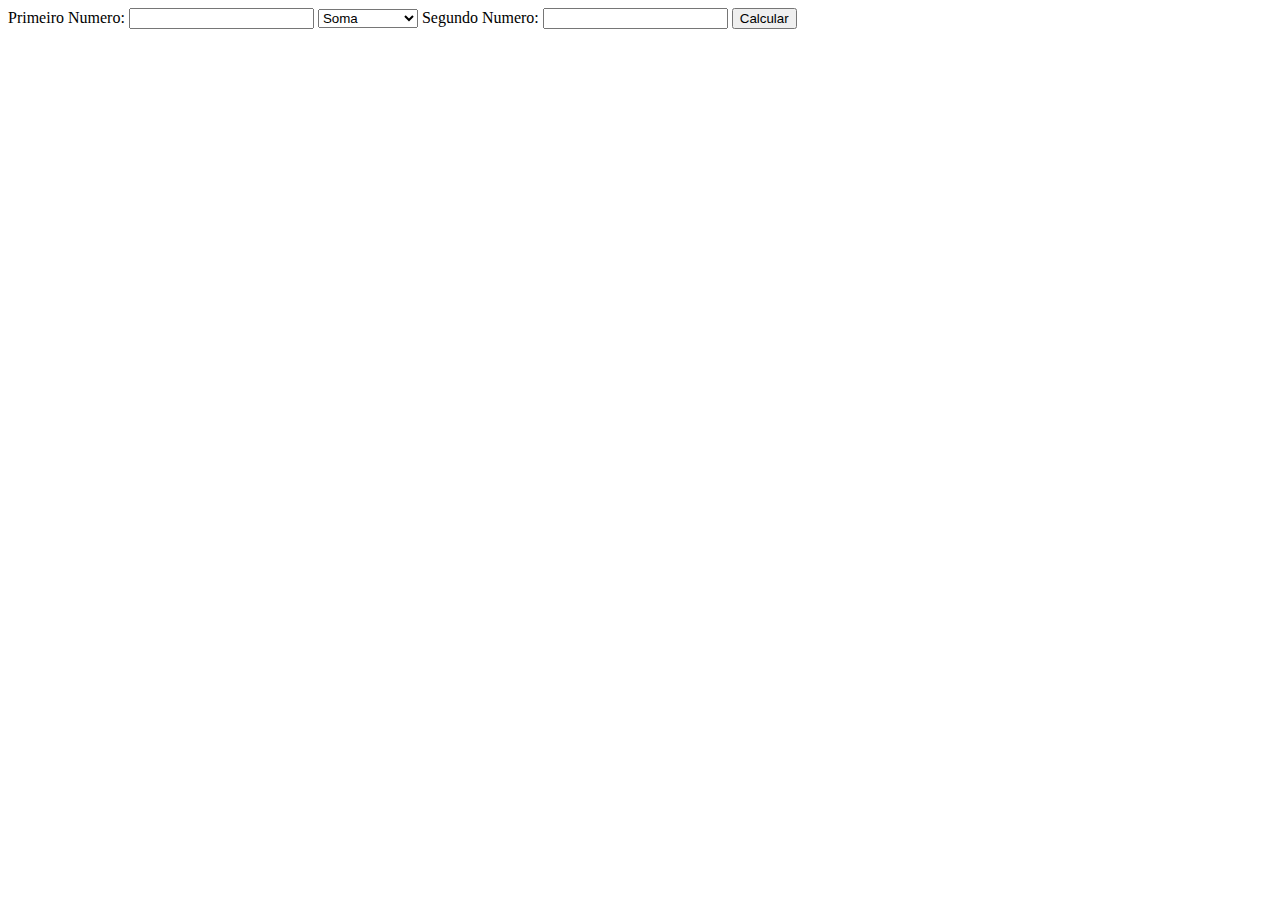
<file: Calculadora1/calculadora.html>
<!DOCTYPE HTML>
<html lang = "pt-br">
<head>
   <title>Calculadora</title>
   <meta charset = "UTF-8">
</head>
<body>
   <form action="calculadora.php" method="post" >
      Primeiro Numero: <input name="num1" type="text">
      <select name="operacao">
         <option selected="selected" value="soma">Soma</option>
         <option value="sub">Subtracao</option>
         <option value="mult">Multiplicacao</option>
         <option value="divi">Divisao</option>
      </select>
      Segundo Numero: <input name="num2" type="text">
      <input type="submit" name="calcularBtn" value="Calcular">          
   </form>        
</body>
</html>
</file>
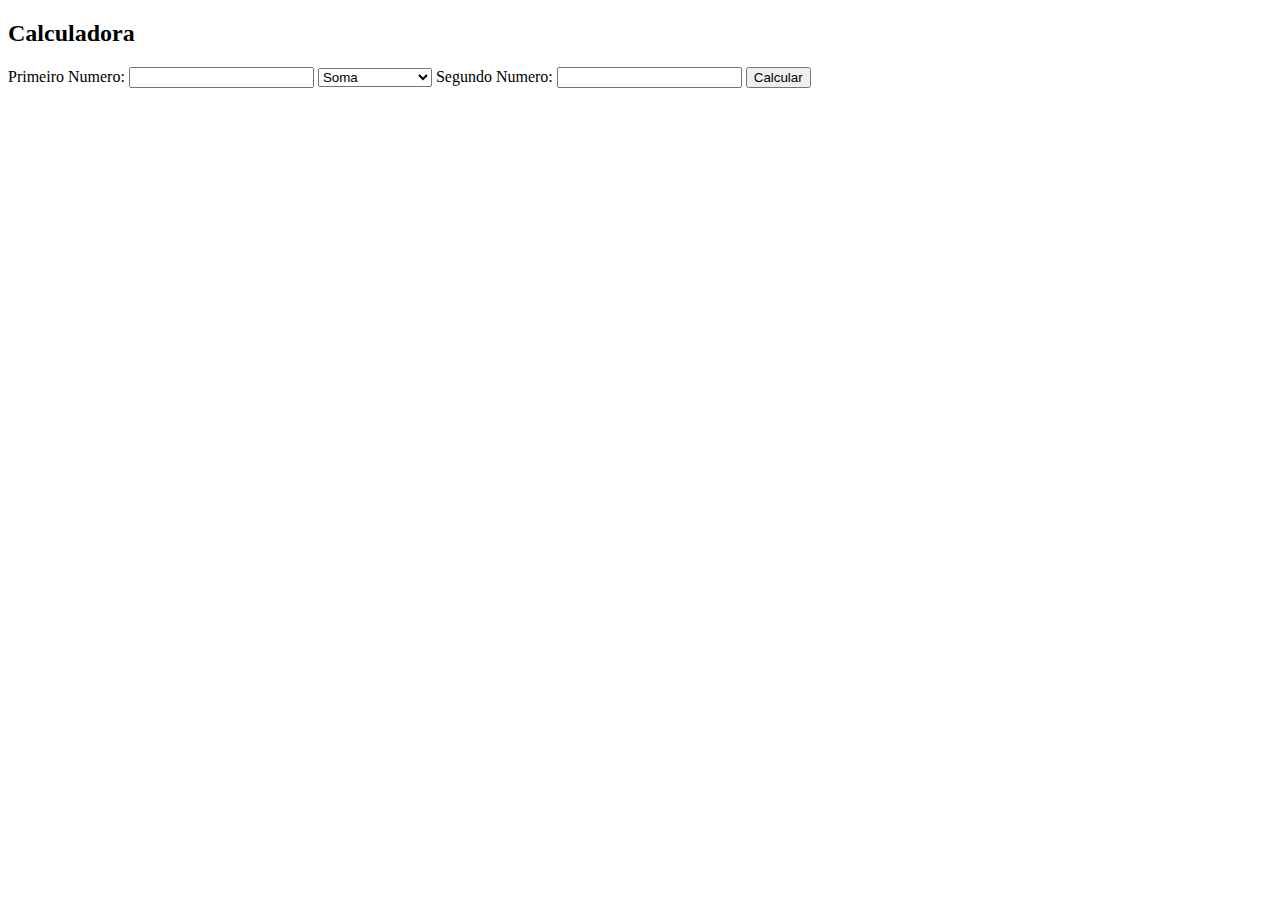
<file: Calculadora2/caculadora.html>
<!DOCTYPE HTML>
<html lang = "pt-br">
<head>
   <title>Calculadora</title>
   <meta charset = "UTF-8">
</head>
<body>
   <h2>Calculadora</h2>
   <form action="calculadora.php" method="post" >
      Primeiro Numero: <input name="num1" type="text">
      <select name="operacao">
         <option selected="selected" value="soma">Soma</option>
         <option value="sub">Subtracao</option>
         <option value="mult">Multiplicacao</option>
         <option value="divi">Divisao</option>
         <option value="exp">Exponenciacao</option>
         <option value="raiz">Raiz quadrada</option>
         <option value="1/x">1/x</option>
         <option value="porc">%</option>
      </select>
      Segundo Numero: <input name="num2" type="text">
      <input type="submit" name="calcularBtn" value="Calcular">          
   </form>        
</body>
</html>
</file>
